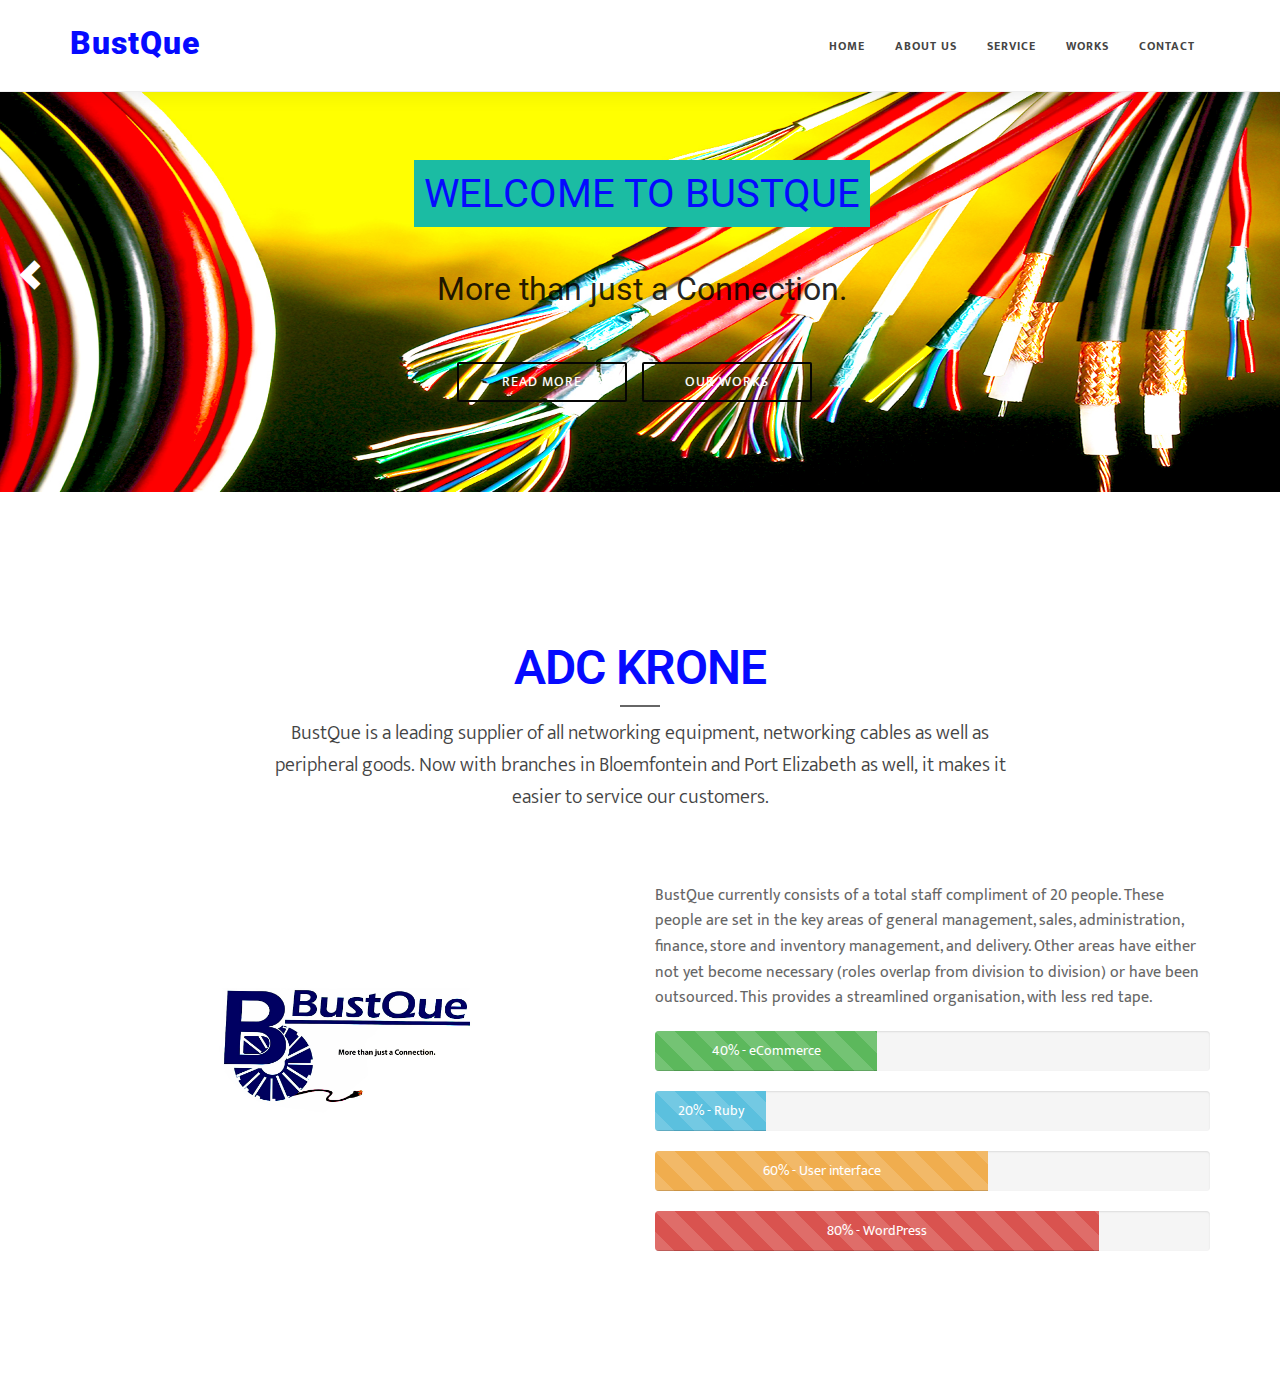
<file: BustQue/ADC_Krone.html>
<!DOCTYPE html>
<html lang="en">

<head>
  <meta charset="utf-8">
  <meta name="viewport" content="width=device-width, initial-scale=1.0">
  <meta name="description" content="">
  <meta name="author" content="">

  <title>Shuffle bootstrap 3 one page template</title>

  <!-- css -->
  <link href="css/bootstrap.min.css" rel="stylesheet" type="text/css">
  <link href="font-awesome/css/font-awesome.min.css" rel="stylesheet" type="text/css" />
  <link href="css/nivo-lightbox.css" rel="stylesheet" />
  <link href="css/nivo-lightbox-theme/default/default.css" rel="stylesheet" type="text/css" />
  <link href="css/owl.carousel.css" rel="stylesheet" media="screen" />
  <link href="css/owl.theme.css" rel="stylesheet" media="screen" />
  <link href="css/flexslider.css" rel="stylesheet" />
  <link href="css/animate.css" rel="stylesheet" />
  <link href="css/style.css" rel="stylesheet">
  <link href="color/default.css" rel="stylesheet">

</head>

<body id="page-top" data-spy="scroll" data-target=".navbar-custom">


  <!-- Navigation -->
  <div id="navigation">
    <nav class="navbar navbar-custom" role="navigation">
      <div class="container">
        <div class="row">
          <div class="col-md-2">
            <div class="site-logo">
              <a href="index.html" class="brand">BustQue</a>
            </div>
          </div>


          <div class="col-md-10">

            <!-- Brand and toggle get grouped for better mobile display -->
            <div class="navbar-header">
              <button type="button" class="navbar-toggle" data-toggle="collapse" data-target="#menu"><i class="fa fa-bars"></i></button>
            </div>
            <!-- Collect the nav links, forms, and other content for toggling -->
            <div class="collapse navbar-collapse" id="menu">
              <ul class="nav navbar-nav navbar-right">
                <li class="active"><a href="./index.html#intro">home</a></li>
                <li><a href="./index.html">About Us</a></li>
                <li><a href="./index.html#service">service</a></li>
                <li><a href="./index.html#works">Works</a></li>

                <li><a href="./index.html#contact">contact</a></li>
              </ul>
            </div>
            <!-- /.Navbar-collapse -->

          </div>
        </div>
      </div>
      <!-- /.container -->
    </nav>
  </div>
  <!-- /Navigation -->

  <!-- carousel -->
  <section id="intro" class="home-slide text-light">

    <!-- Carousel -->
    <div >
      <!-- Indicators -->
      <!-- <ol class="carousel-indicators">
        <li data-target="#carousel-example-generic" data-slide-to="0" class="active"></li>
        <li data-target="#carousel-example-generic" data-slide-to="1"></li>
        <li data-target="#carousel-example-generic" data-slide-to="2"></li>
      </ol> -->
      <!-- Wrapper for slides -->
      <div class="carousel-inner">
        <div class="item active">
          <img src="img/cable3.jpg" alt="First slide">
          <!-- Static Header -->
          <div class="header-text hidden-xs">
            <div class="col-md-12 text-center">
              <h2><span>Welcome to BustQue</span></h2>
              <br>
              <strong><h3><span>More than just a Connection.</span></h3></strong>
              <br>
              <div class="">
                <a class="btn btn-theme btn-sm btn-min-block" href="#about">Read More</a><a class="btn btn-theme btn-sm btn-min-block" href="#works">Our works</a></div>
            </div>
          </div>
          <!-- /header-text -->
        </div>
        
      <!-- Controls -->
      <a class="left carousel-control" href="./index.html#service" data-slide="prev">
		    <span class="glyphicon glyphicon-chevron-left"></span>
			</a>
      <a class="right carousel-control" href="#carousel-example-generic" data-slide="next">
		    <span class="glyphicon glyphicon-chevron-right"></span>
			</a>
    </div>
    <!-- /carousel -->

  </section>
  <!-- /Section: intro -->



  <!-- Section: about -->
  <section id="about" class="home-section color-dark bg-white">
    <div class="container marginbot-50">
      <div class="row">
        <div class="col-lg-8 col-lg-offset-2">
          <div class="wow flipInY" data-wow-offset="0" data-wow-delay="0.4s">
            <div class="section-heading text-center">
              <h2 class="h-bold">ADC Krone</h2>
              <div class="divider-header"></div>
              <p>	
                BustQue is a leading supplier of all networking equipment, networking cables as well as peripheral goods. Now with branches in Bloemfontein and Port Elizabeth as well, it makes it easier to service our customers.</p>
            </div>
          </div>
        </div>
      </div>

    </div>

    <div class="container">


      <div class="row">

        <div class="col-md-6">
          <img src="img/About.jpg" alt="" class="img-responsive" />







        </div>

        <div class="col-md-6">
          <p>BustQue currently consists of a total staff compliment of 20 people. These people are set in the key areas of general management, sales, administration, finance, store and inventory management, and delivery. Other areas have either not yet become necessary (roles overlap from division to division) or have been outsourced. This provides a streamlined organisation, with less red tape.</p>
          <div class="progress progress-striped active">
            <div class="progress-bar progress-bar-success" role="progressbar" aria-valuenow="40" aria-valuemin="0" aria-valuemax="100" style="width: 40%">
              40% - eCommerce
            </div>
          </div>
          <div class="progress progress-striped active">
            <div class="progress-bar progress-bar-info" role="progressbar" aria-valuenow="20" aria-valuemin="0" aria-valuemax="100" style="width: 20%">
              20% - Ruby
            </div>
          </div>
          <div class="progress progress-striped active">
            <div class="progress-bar progress-bar-warning" role="progressbar" aria-valuenow="60" aria-valuemin="0" aria-valuemax="100" style="width: 60%">
              60% - User interface
            </div>
          </div>
          <div class="progress progress-striped active">
            <div class="progress-bar progress-bar-danger" role="progressbar" aria-valuenow="80" aria-valuemin="0" aria-valuemax="100" style="width: 80%">
              80% - WordPress
            </div>
          </div>

        </div>


      </div>
    </div>

  </section>
  <!-- /Section: about -->

  <!-- Core JavaScript Files -->
  <script src="js/jquery.min.js"></script>
  <script src="js/bootstrap.min.js"></script>
  <script src="js/jquery.sticky.js"></script>
  <script src="js/jquery.flexslider-min.js"></script>
  <script src="js/jquery.easing.min.js"></script>
  <script src="js/jquery.scrollTo.js"></script>
  <script src="js/jquery.appear.js"></script>
  <script src="js/stellar.js"></script>
  <script src="js/wow.min.js"></script>
  <script src="js/owl.carousel.min.js"></script>
  <script src="js/nivo-lightbox.min.js"></script>
  <script src="js/custom.js"></script>
  <script src="contactform/contactform.js"></script>

</body>

</html>
</file>
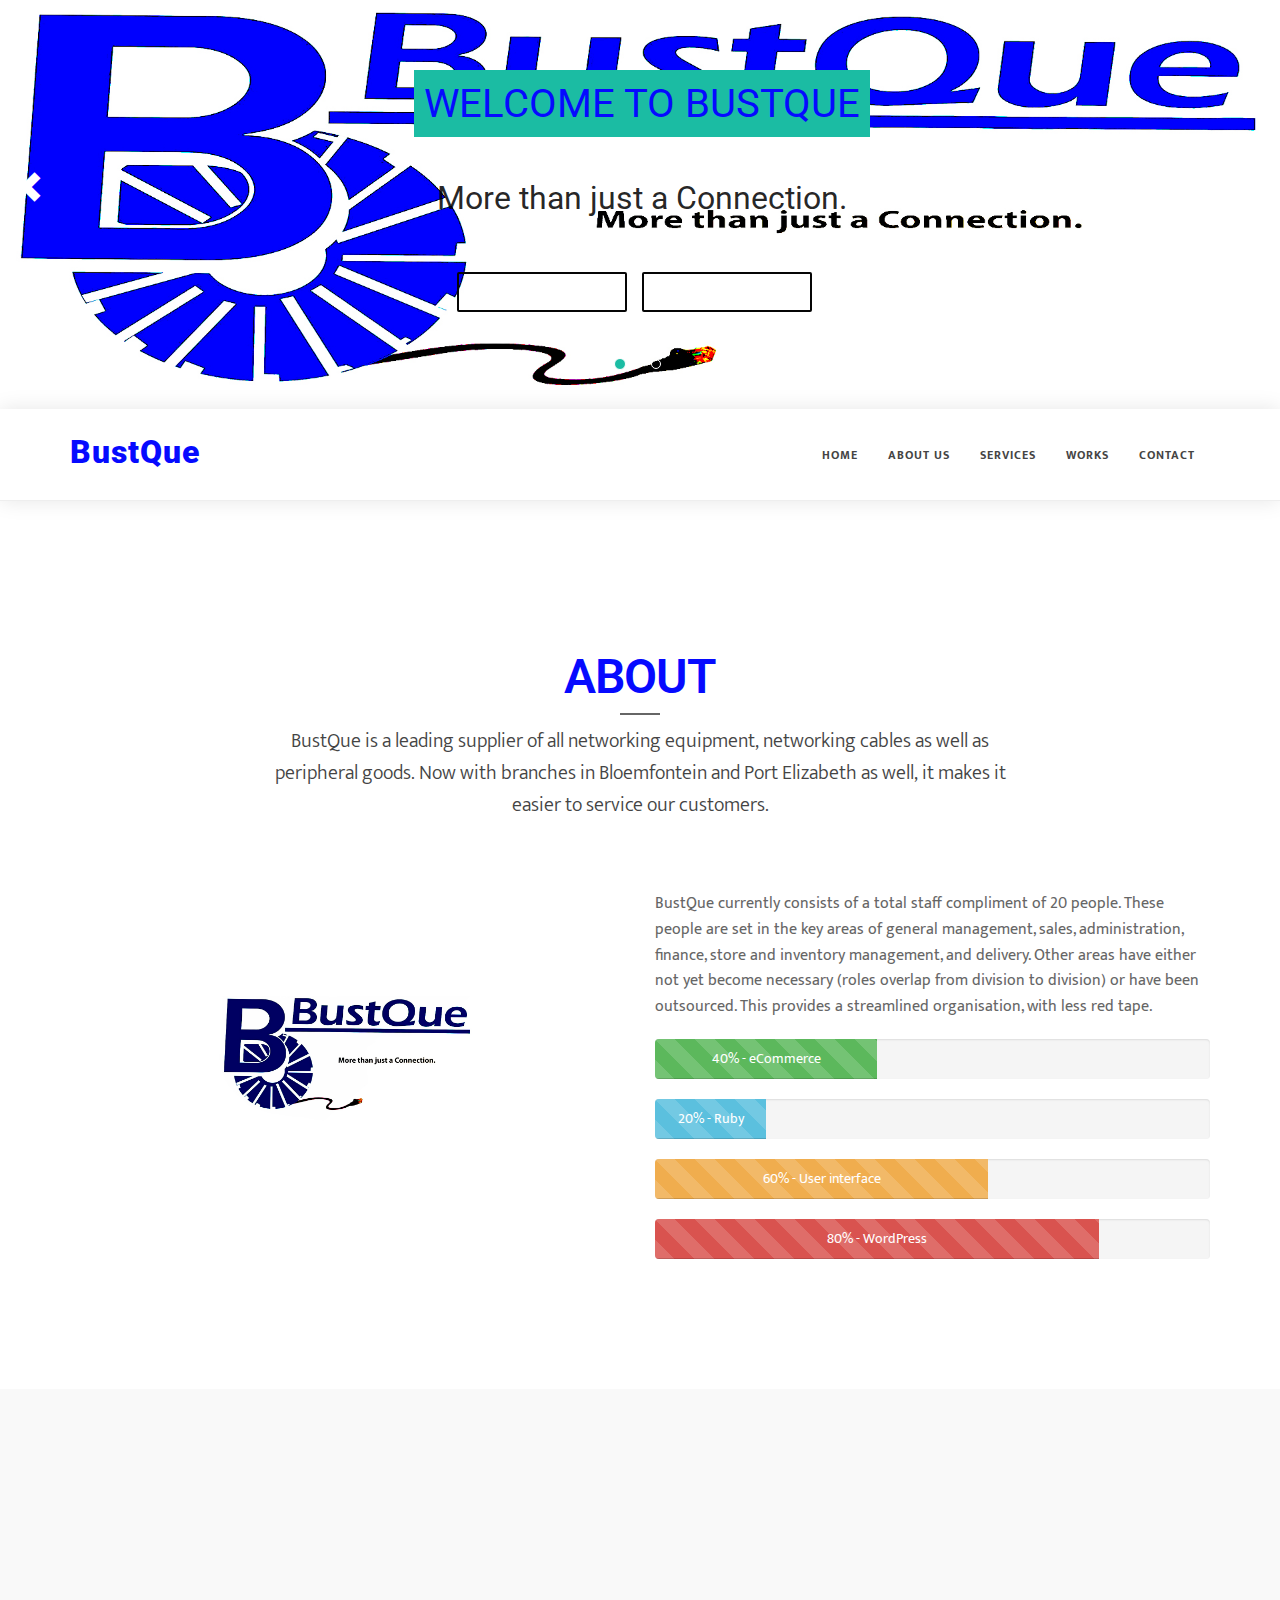
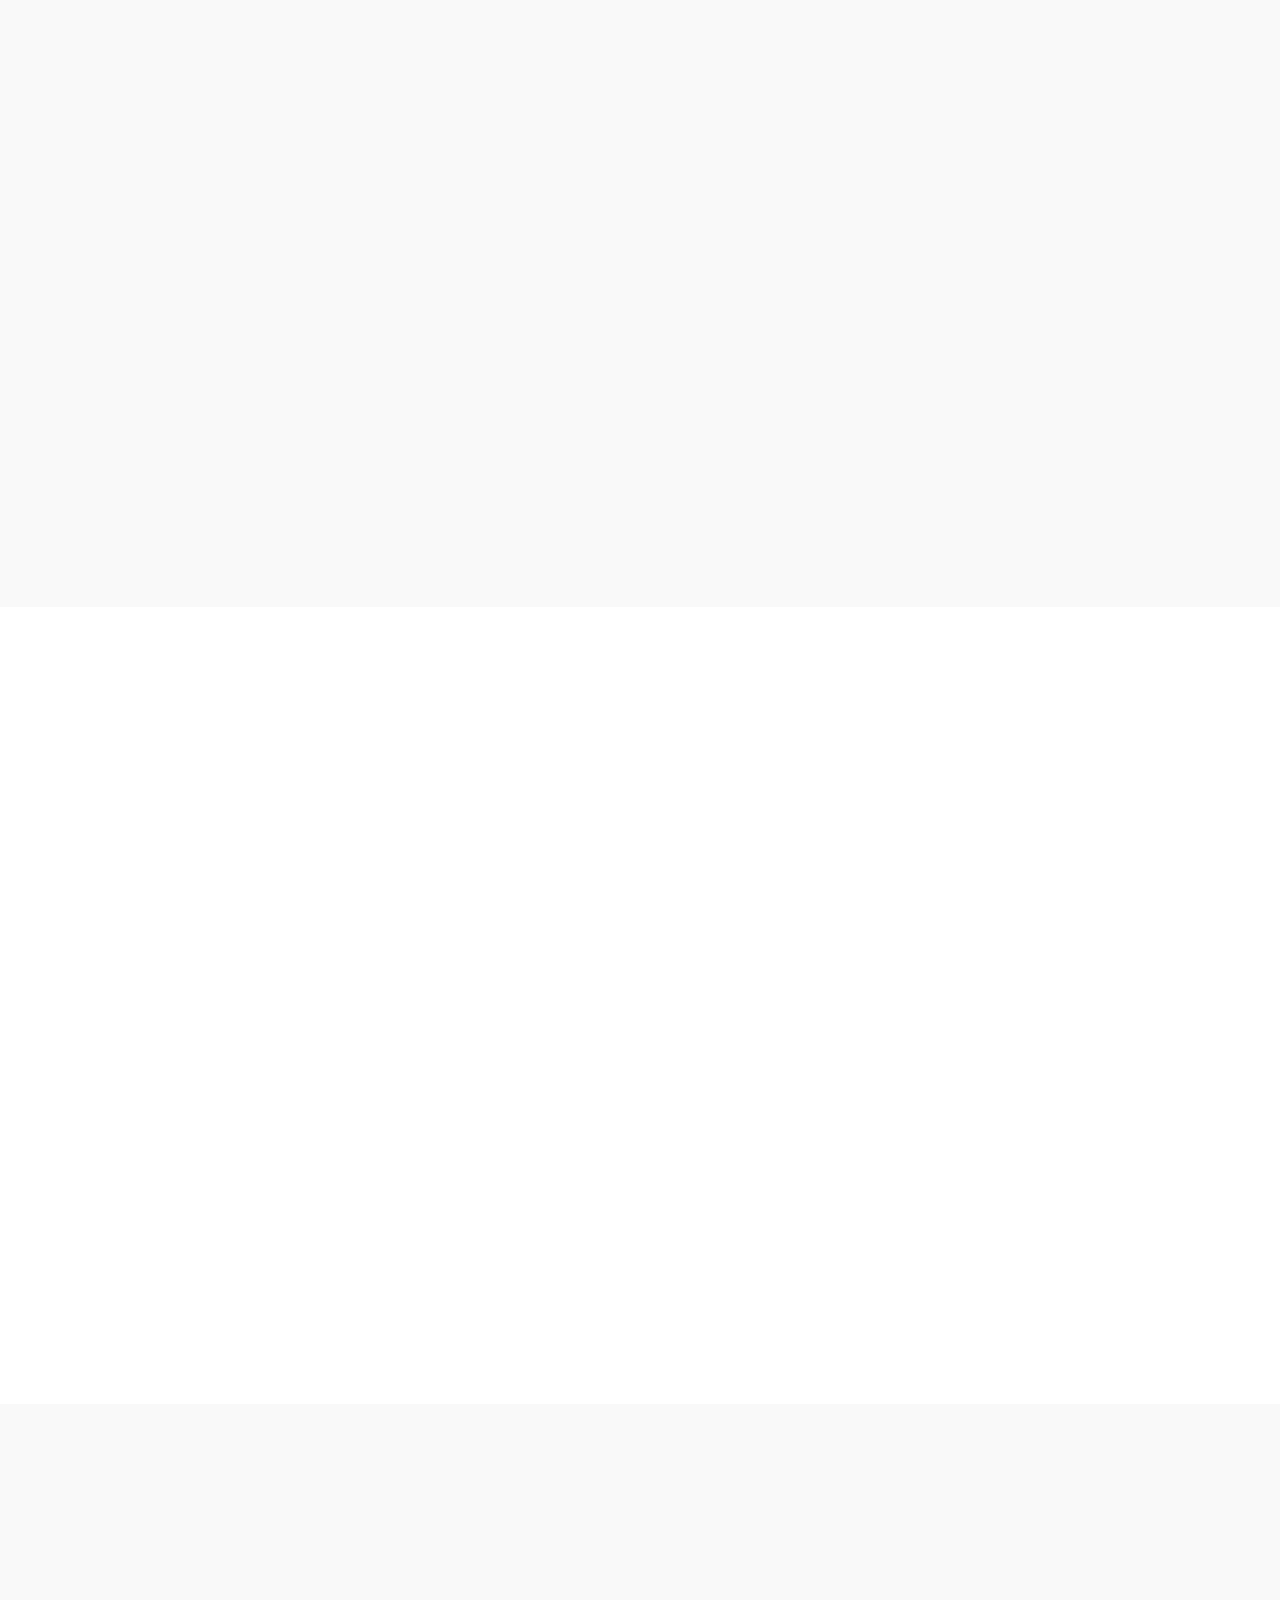
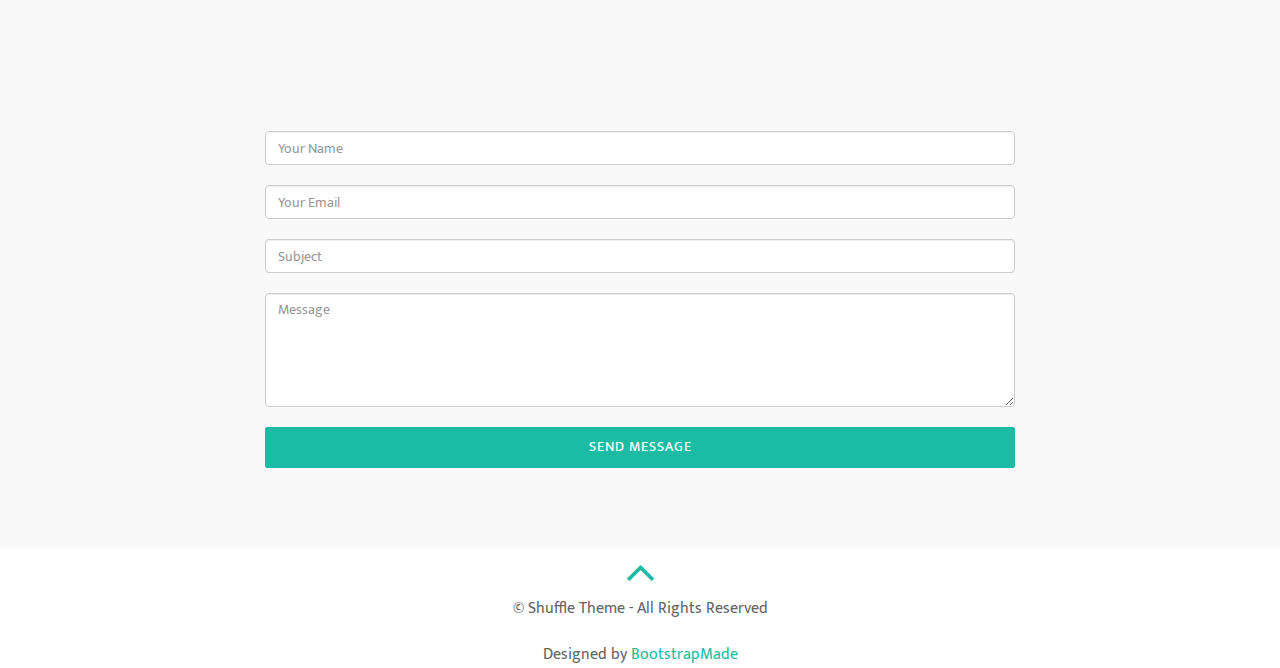
<file: BustQue/index1.html>
<!DOCTYPE html>
<html lang="en">

<head>
  <meta charset="utf-8">
  <meta name="viewport" content="width=device-width, initial-scale=1.0">
  <meta name="description" content="">
  <meta name="author" content="">

  <title>Shuffle bootstrap 3 one page template</title>

  <!-- css -->
  <link href="css/bootstrap.min.css" rel="stylesheet" type="text/css">
  <link href="font-awesome/css/font-awesome.min.css" rel="stylesheet" type="text/css" />
  <link href="css/nivo-lightbox.css" rel="stylesheet" />
  <link href="css/nivo-lightbox-theme/default/default.css" rel="stylesheet" type="text/css" />
  <link href="css/owl.carousel.css" rel="stylesheet" media="screen" />
  <link href="css/owl.theme.css" rel="stylesheet" media="screen" />
  <link href="css/flexslider.css" rel="stylesheet" />
  <link href="css/animate.css" rel="stylesheet" />
  <link href="css/style.css" rel="stylesheet">
  <link href="color/default.css" rel="stylesheet">
  <!-- =======================================================
    Theme Name: Shuffle
    Theme URL: https://bootstrapmade.com/bootstrap-3-one-page-template-free-shuffle/
    Author: BootstrapMade
    Author URL: https://bootstrapmade.com
  ======================================================= -->

</head>

<body id="page-top" data-spy="scroll" data-target=".navbar-custom">

  <section id="intro" class="home-slide text-light">

    <!-- Carousel -->
    <div id="carousel-example-generic" class="carousel slide" data-ride="carousel">
      <!-- Indicators -->
      <ol class="carousel-indicators">
        <li data-target="#carousel-example-generic" data-slide-to="0" class="active"></li>
        <li data-target="#carousel-example-generic" data-slide-to="1"></li>
        <li data-target="#carousel-example-generic" data-slide-to="2"></li>
      </ol>
      <!-- Wrapper for slides -->
      <div class="carousel-inner">
        <div class="item active">
          <img src="img/top.jpg" alt="First slide">
          <!-- Static Header -->
          <div class="header-text hidden-xs">
            <div class="col-md-12 text-center">
              <h2><span>Welcome to BustQue</span></h2>
              <br>
              <strong><h3><span>More than just a Connection.</span></h3></strong>
              <br>
              <div class="">
                <a class="btn btn-theme btn-sm btn-min-block" href="#about">About us</a><a class="btn btn-theme btn-sm btn-min-block" href="#works">Our works</a></div>
            </div>
          </div>
          <!-- /header-text -->
        </div>
        <div class="item">
          <img src="img/top.jpg" alt="Second slide">
          <!-- Static Header -->
          <div class="header-text hidden-xs">
            <div class="col-md-12 text-center">
              <h2><span>Awesome Bootstrap template</span></h2>
              <br>
              <h3><span>Lorem ipsum dolor sit amet, consectetur adipiscing elit.</span></h3>
              <br>
              <div class="">
                <a class="btn btn-theme btn-sm btn-min-block" href="#about">About us</a><a class="btn btn-theme btn-sm btn-min-block" href="#works">Our works</a></div>
            </div>
          </div>
          <!-- /header-text -->
        </div>
        <div class="item">
          <img src="img/top.jpg" alt="Third slide">
          <!-- Static Header -->
          <div class="header-text hidden-xs">
            <div class="col-md-12 text-center">
              <h2><span>Use without any charge</span></h2>
              <br>
              <h3><span>Lorem ipsum dolor sit amet, consectetur adipiscing elit.</span></h3>
              <br>
              <div class="">
                <a class="btn btn-theme btn-sm btn-min-block" href="#about">About us</a><a class="btn btn-theme btn-sm btn-min-block" href="#works">Our works</a>
              </div>
            </div>
          </div>
          <!-- /header-text -->
        </div>
      </div>
      <!-- Controls -->
      <a class="left carousel-control" href="#carousel-example-generic" data-slide="prev">
		    <span class="glyphicon glyphicon-chevron-left"></span>
			</a>
      <a class="right carousel-control" href="#carousel-example-generic" data-slide="next">
		    <span class="glyphicon glyphicon-chevron-right"></span>
			</a>
    </div>
    <!-- /carousel -->

  </section>
  <!-- /Section: intro -->


  <!-- Navigation -->
  <div id="navigation">
    <nav class="navbar navbar-custom" role="navigation">
      <div class="container">
        <div class="row">
          <div class="col-md-2">
            <div class="site-logo">
              <a href="index.html" class="brand">BustQue</a>
            </div>
          </div>


          <div class="col-md-10">

            <!-- Brand and toggle get grouped for better mobile display -->
            <div class="navbar-header">
              <button type="button" class="navbar-toggle" data-toggle="collapse" data-target="#menu"><i class="fa fa-bars"></i></button>
            </div>
            <!-- Collect the nav links, forms, and other content for toggling -->
            <div class="collapse navbar-collapse" id="menu">
              <ul class="nav navbar-nav navbar-right">
                <li class="active"><a href="#intro">Home</a></li>
                <li><a href="#about">About Us</a></li>
                <li><a href="#service">Services</a></li>
                <li><a href="#works">Works</a></li>

                <li><a href="#contact">Contact</a></li>
              </ul>
            </div>
            <!-- /.Navbar-collapse -->

          </div>
        </div>
      </div>
      <!-- /.container -->
    </nav>
  </div>
  <!-- /Navigation -->

  <!-- Section: about -->
  <section id="about" class="home-section color-dark bg-white">
    <div class="container marginbot-50">
      <div class="row">
        <div class="col-lg-8 col-lg-offset-2">
          <div class="wow flipInY" data-wow-offset="0" data-wow-delay="0.4s">
            <div class="section-heading text-center">
              <h2 class="h-bold">About</h2>
              <div class="divider-header"></div>
              <p>	
                BustQue is a leading supplier of all networking equipment, networking cables as well as peripheral goods. Now with branches in Bloemfontein and Port Elizabeth as well, it makes it easier to service our customers.</p>
            </div>
          </div>
        </div>
      </div>

    </div>

    <div class="container">


      <div class="row">

        <div class="col-md-6">
          <img src="img/About.jpg" alt="" class="img-responsive" />







        </div>

        <div class="col-md-6">
          <p>BustQue currently consists of a total staff compliment of 20 people. These people are set in the key areas of general management, sales, administration, finance, store and inventory management, and delivery. Other areas have either not yet become necessary (roles overlap from division to division) or have been outsourced. This provides a streamlined organisation, with less red tape.</p>
          <div class="progress progress-striped active">
            <div class="progress-bar progress-bar-success" role="progressbar" aria-valuenow="40" aria-valuemin="0" aria-valuemax="100" style="width: 40%">
              40% - eCommerce
            </div>
          </div>
          <div class="progress progress-striped active">
            <div class="progress-bar progress-bar-info" role="progressbar" aria-valuenow="20" aria-valuemin="0" aria-valuemax="100" style="width: 20%">
              20% - Ruby
            </div>
          </div>
          <div class="progress progress-striped active">
            <div class="progress-bar progress-bar-warning" role="progressbar" aria-valuenow="60" aria-valuemin="0" aria-valuemax="100" style="width: 60%">
              60% - User interface
            </div>
          </div>
          <div class="progress progress-striped active">
            <div class="progress-bar progress-bar-danger" role="progressbar" aria-valuenow="80" aria-valuemin="0" aria-valuemax="100" style="width: 80%">
              80% - WordPress
            </div>
          </div>

        </div>


      </div>
    </div>

  </section>
  <!-- /Section: about -->


  <!-- Section: services -->
  <section id="service" class="home-section color-dark bg-gray">
    <div class="container marginbot-50">
      <div class="row">
        <div class="col-lg-8 col-lg-offset-2">
          <div class="wow flipInY" data-wow-offset="0" data-wow-delay="0.4s">
            <div class="section-heading text-center">
              <h2 class="h-bold">Services</h2>
              <div class="divider-header"></div>
              <p>Lorem ipsum dolor sit amet, agam perfecto sensibus usu at duo ut iriure.</p>
            </div>
          </div>
        </div>
      </div>

    </div>

    <div class="text-center">
      <div class="container">

        <div class="row">
          <div class="col-md-3">
            <div class="wow fadeInLeft" data-wow-delay="0.2s">
              <div class="service-box">
                <div class="service-icon">
                  <span class="fa fa-cogs fa-5x"></span>
                </div>
                <div class="service-desc">
                  <h5>Web Design</h5>
                  <p>
                    Ad denique euripidis signiferumque vim, iusto admodum quo cu. No tritani neglegentur mediocritatem duo.
                  </p>
                  <a href="#" class="btn btn-skin">Learn more</a>
                </div>
              </div>
            </div>
          </div>
          <div class="col-md-3">
            <div class="wow fadeInUp" data-wow-delay="0.2s">
              <div class="service-box">
                <div class="service-icon">
                  <span class="fa fa-camera fa-5x"></span>
                </div>
                <div class="service-desc">
                  <h5>Photography</h5>
                  <p>
                    Ad denique euripidis signiferumque vim, iusto admodum quo cu. No tritani neglegentur mediocritatem duo.
                  </p>
                  <a href="#" class="btn btn-skin">Learn more</a>
                </div>
              </div>
            </div>
          </div>
          <div class="col-md-3">
            <div class="wow fadeInUp" data-wow-delay="0.2s">
              <div class="service-box">
                <div class="service-icon">
                  <span class="fa fa-laptop fa-5x"></span>
                </div>
                <div class="service-desc">
                  <h5>Graphic design</h5>
                  <p>
                    Ad denique euripidis signiferumque vim, iusto admodum quo cu. No tritani neglegentur mediocritatem duo.
                  </p>
                  <a href="#" class="btn btn-skin">Learn more</a>
                </div>
              </div>
            </div>
          </div>
          <div class="col-md-3">
            <div class="wow fadeInRight" data-wow-delay="0.2s">
              <div class="service-box">
                <div class="service-icon">
                  <span class="fa fa-mobile-phone fa-5x"></span>
                </div>
                <div class="service-desc">
                  <h5>Mobile apps</h5>
                  <p>
                    Ad denique euripidis signiferumque vim, iusto admodum quo cu. No tritani neglegentur mediocritatem duo.
                  </p>
                  <a href="#" class="btn btn-skin">Learn more</a>
                </div>
              </div>
            </div>
          </div>
        </div>
      </div>
    </div>
  </section>
  <!-- /Section: services -->


  <!-- Section: works -->
  <section id="works" class="home-section color-dark text-center bg-white">
    <div class="container marginbot-50">
      <div class="row">
        <div class="col-lg-8 col-lg-offset-2">
          <div class="wow flipInY" data-wow-offset="0" data-wow-delay="0.4s">
            <div class="section-heading text-center">
              <h2 class="h-bold">Portfolio</h2>
              <div class="divider-header"></div>
              <p>Lorem ipsum dolor sit amet, agam perfecto sensibus usu at duo ut iriure.</p>
            </div>
          </div>
        </div>
      </div>

    </div>

    <div class="container">
      <div class="row">
        <div class="col-sm-12 col-md-12 col-lg-12">
          <div class="wow bounceInUp" data-wow-delay="0.4s">
            <div id="owl-works" class="owl-carousel">
              <div class="item"><a href="img/works/1.jpg" title="This is an image title" data-lightbox-gallery="gallery1" data-lightbox-hidpi="img/works/1@2x.jpg"><img src="img/works/1.jpg" class="img-responsive" alt="img"></a></div>
              <div class="item"><a href="img/works/2.jpg" title="This is an image title" data-lightbox-gallery="gallery1" data-lightbox-hidpi="img/works/2@2x.jpg"><img src="img/works/2.jpg" class="img-responsive " alt="img"></a></div>
              <div class="item"><a href="img/works/3.jpg" title="This is an image title" data-lightbox-gallery="gallery1" data-lightbox-hidpi="img/works/3@2x.jpg"><img src="img/works/3.jpg" class="img-responsive " alt="img"></a></div>
              <div class="item"><a href="img/works/4.jpg" title="This is an image title" data-lightbox-gallery="gallery1" data-lightbox-hidpi="img/works/4@2x.jpg"><img src="img/works/4.jpg" class="img-responsive " alt="img"></a></div>
              <div class="item"><a href="img/works/5.jpg" title="This is an image title" data-lightbox-gallery="gallery1" data-lightbox-hidpi="img/works/5@2x.jpg"><img src="img/works/5.jpg" class="img-responsive " alt="img"></a></div>
              <div class="item"><a href="img/works/6.jpg" title="This is an image title" data-lightbox-gallery="gallery1" data-lightbox-hidpi="img/works/6@2x.jpg"><img src="img/works/6.jpg" class="img-responsive " alt="img"></a></div>
              <div class="item"><a href="img/works/7.jpg" title="This is an image title" data-lightbox-gallery="gallery1" data-lightbox-hidpi="img/works/7@2x.jpg"><img src="img/works/7.jpg" class="img-responsive " alt="img"></a></div>
              <div class="item"><a href="img/works/8.jpg" title="This is an image title" data-lightbox-gallery="gallery1" data-lightbox-hidpi="img/works/8@2x.jpg"><img src="img/works/8.jpg" class="img-responsive " alt="img"></a></div>
            </div>
          </div>
        </div>
      </div>
    </div>

  </section>
  <!-- /Section: works -->

  <!-- Section: contact -->
  <section id="contact" class="home-section nopadd-bot color-dark bg-gray text-center">
    <div class="container marginbot-50">
      <div class="row">
        <div class="col-lg-8 col-lg-offset-2">
          <div class="wow flipInY" data-wow-offset="0" data-wow-delay="0.4s">
            <div class="section-heading text-center">
              <h2 class="h-bold">Contact us</h2>
              <div class="divider-header"></div>
              <p>Lorem ipsum dolor sit amet, agam perfecto sensibus usu at duo ut iriure.</p>
            </div>
          </div>
        </div>
      </div>

    </div>

    <div class="container">

      <div class="row marginbot-80">
        <div class="col-md-8 col-md-offset-2">
          <div id="sendmessage">Your message has been sent. Thank you!</div>
          <div id="errormessage"></div>
          <form action="" method="post" role="form" class="contactForm">
            <div class="form-group">
              <input type="text" name="name" class="form-control" id="name" placeholder="Your Name" data-rule="minlen:4" data-msg="Please enter at least 4 chars" />
              <div class="validation"></div>
            </div>
            <div class="form-group">
              <input type="email" class="form-control" name="email" id="email" placeholder="Your Email" data-rule="email" data-msg="Please enter a valid email" />
              <div class="validation"></div>
            </div>
            <div class="form-group">
              <input type="text" class="form-control" name="subject" id="subject" placeholder="Subject" data-rule="minlen:4" data-msg="Please enter at least 8 chars of subject" />
              <div class="validation"></div>
            </div>
            <div class="form-group">
              <textarea class="form-control" name="message" rows="5" data-rule="required" data-msg="Please write something for us" placeholder="Message"></textarea>
              <div class="validation"></div>
            </div>

            <div class="text-center"><button type="submit" class="btn btn-skin btn-lg btn-block">Send Message</button></div>
          </form>

        </div>
      </div>


    </div>
  </section>
  <!-- /Section: contact -->


  <footer>
    <div class="container">
      <div class="row">
        <div class="col-md-6 col-md-offset-3">

          <div class="text-center">
            <a href="#intro" class="totop"><i class="fa fa-angle-up fa-3x"></i></a>
            <p>&copy; Shuffle Theme - All Rights Reserved</p>
            <div class="credits">
              <!--
                All the links in the footer should remain intact.
                You can delete the links only if you purchased the pro version.
                Licensing information: https://bootstrapmade.com/license/
                Purchase the pro version with working PHP/AJAX contact form: https://bootstrapmade.com/buy/?theme=Shuffle
              -->
              Designed by <a href="https://bootstrapmade.com/">BootstrapMade</a>
            </div>
          </div>
        </div>
      </div>
    </div>
  </footer>

  <!-- Core JavaScript Files -->
  <script src="js/jquery.min.js"></script>
  <script src="js/bootstrap.min.js"></script>
  <script src="js/jquery.sticky.js"></script>
  <script src="js/jquery.flexslider-min.js"></script>
  <script src="js/jquery.easing.min.js"></script>
  <script src="js/jquery.scrollTo.js"></script>
  <script src="js/jquery.appear.js"></script>
  <script src="js/stellar.js"></script>
  <script src="js/wow.min.js"></script>
  <script src="js/owl.carousel.min.js"></script>
  <script src="js/nivo-lightbox.min.js"></script>
  <script src="js/custom.js"></script>
  <script src="contactform/contactform.js"></script>

</body>

</html>
</file>
<file: BustQue/color/default.css>
a:hover,
a:focus {
  color: #1bbca3;
}

a, .tp-caption a.btn:hover {
  color: #1bbca3;
}

.top-nav-collapse {
  background: #1bbca3;
}

.carousel-indicators .active {
  background-color: #1bbca3;
}

.header-text h2 span {
  background-color: #1bbca3;
}

.navbar-custom ul.nav ul.dropdown-menu li a:hover {
  color: #1bbca3;
}

.owl-theme .owl-controls .owl-page.active span,
.owl-theme .owl-controls.clickable .owl-page:hover span {
  background-color: #1bbca3;
}

.widget-avatar .avatar:hover {
  border: 5px solid #1bbca3;
}

.bg-skin {
  background: #1bbca3;
}

.highlight-color {
  background-color: #1bbca3;
}

form#contact-form input:focus, form#contact-form select:focus, form#contact-form textarea:focus {
  border-color: #1bbca3;
}

form.search-form input:focus {
  border-color: #1bbca3;
}

/* footer */
ul.footer-menu li a:hover {
  color: #1bbca3;
}

footer a.totop:hover {
  color: #1bbca3;
}

.btn-skin {
  color: #fff;
  background-color: #1bbca3;
  border-color: #1bbca3;
}
</file>
<file: BustQue/css/nivo-lightbox-theme/default/default.css>
/*
 * Nivo Lightbox Default Theme v1.0
 * http://dev7studios.com/nivo-lightbox
 *
 * Copyright 2013, Dev7studios
 * Free to use and abuse under the MIT license.
 * http://www.opensource.org/licenses/mit-license.php
 */
 
.nivo-lightbox-theme-default.nivo-lightbox-overlay { 
	background: #666;
	background: rgba(0,0,0,0.6); 
}
.nivo-lightbox-theme-default .nivo-lightbox-content.nivo-lightbox-loading { background: url(loading.gif) no-repeat 50% 50%; }

.nivo-lightbox-theme-default .nivo-lightbox-nav {
	top: 10%;
	width: 8%;
	height: 80%;
	text-indent: -9999px;
	background-repeat: no-repeat;
	background-position: 50% 50%;
	opacity: 0.5;
}
.nivo-lightbox-theme-default .nivo-lightbox-nav:hover { 
	opacity: 1; 
	background-color: rgba(0,0,0,0.5);
}
.nivo-lightbox-theme-default .nivo-lightbox-prev { 
	background-image: url(prev.png); 
	border-radius: 0 3px 3px 0;
}
.nivo-lightbox-theme-default .nivo-lightbox-next { 
	background-image: url(next.png); 
	border-radius: 3px 0 0 3px;
}

.nivo-lightbox-theme-default .nivo-lightbox-close {
	display: block;
	background: url(close.png) no-repeat 5px 5px;
	width: 16px;
	height: 16px;
	text-indent: -9999px;
	padding: 5px;
	opacity: 0.5;
}
.nivo-lightbox-theme-default .nivo-lightbox-close:hover { opacity: 1; }

.nivo-lightbox-theme-default .nivo-lightbox-title-wrap { bottom: -7%; }
.nivo-lightbox-theme-default .nivo-lightbox-title {
	font: 14px/20px 'Helvetica Neue', Helvetica, Arial, sans-serif;
	font-style: normal;
	font-weight: normal;
	background: #000;
	color: #fff;
	padding: 7px 15px;
	border-radius: 30px;
}

.nivo-lightbox-theme-default .nivo-lightbox-image img {
	background: #fff;
	-webkit-box-shadow: 0px 1px 1px rgba(0,0,0,0.4);
	   -moz-box-shadow: 0px 1px 1px rgba(0,0,0,0.4);
	        box-shadow: 0px 1px 1px rgba(0,0,0,0.4);
}
.nivo-lightbox-theme-default .nivo-lightbox-ajax,
.nivo-lightbox-theme-default .nivo-lightbox-inline {
	background: #fff;
	padding: 40px;
	-webkit-box-shadow: 0px 1px 1px rgba(0,0,0,0.4);
	   -moz-box-shadow: 0px 1px 1px rgba(0,0,0,0.4);
	        box-shadow: 0px 1px 1px rgba(0,0,0,0.4);
}

@media (-webkit-min-device-pixel-ratio: 1.3),
       (-o-min-device-pixel-ratio: 2.6/2),
       (min--moz-device-pixel-ratio: 1.3),
       (min-device-pixel-ratio: 1.3),
       (min-resolution: 1.3dppx) {

	.nivo-lightbox-theme-default .nivo-lightbox-content.nivo-lightbox-loading { 
		background-image: url(loading@2x.gif); 
		background-size: 32px 32px;
	}
	.nivo-lightbox-theme-default .nivo-lightbox-prev { 
		background-image: url(prev@2x.png); 
		background-size: 48px 48px;
	}
	.nivo-lightbox-theme-default .nivo-lightbox-next { 
		background-image: url(next@2x.png); 
		background-size: 48px 48px;
	}
	.nivo-lightbox-theme-default .nivo-lightbox-close { 
		background-image: url(close@2x.png); 
		background-size: 16px 16px;
	}
	
}
</file>
<file: BustQue/css/style.css>
/*
    Theme Name: Shuffle
    Theme URL: https://bootstrapmade.com/bootstrap-3-one-page-template-free-shuffle/
    Author: BootstrapMade
    Author URL: https://bootstrapmade.com
*/
/* ==== Google font ==== */
@import url(https://fonts.googleapis.com/css?family=Roboto:400,300,700,900);
@import url(https://fonts.googleapis.com/css?family=Ek+Mukta:400,600,700);

body {
  width: 100%;
  height: 100%;
  font-family: 'Ek Mukta', sans-serif;
  font-weight: 300;
  color: #666;
  background-color: #fff;
  font-size: 16px;
  line-height: 1.6em;
  font-weight: 400;
}

html {
  width: 100%;
  height: 100%;
}

h1 {
  font-size: 38px;
}

h2 {
  font-size: 36px;
}

h3 {
  font-size: 32px;
}

h4 {
  font-size: 28px;
}

h5 {
  font-size: 24px;
}

h6 {
  font-size: 20px;
}

h1,
h2,
h3,
h4,
h5,
h6 {
  margin: 0 0 30px;
  font-family: 'Roboto', sans-serif;
  font-weight: 400;
  color: rgb(6, 10, 255);
}

h1.h-xlight, h2.h-xlight, h3.h-xlight, h4.h-xlight, h5.h-xlight, h6.h-xlight {
  font-weight: 200;
}

h1.h-light, h2.h-light, h3.h-light, h4.h-light, h5.h-light, h6.h-light {
  font-weight: 300;
}

h1.h-bold, h2.h-bold, h3.h-bold, h4.h-bold, h5.h-bold, h6.h-bold {
  font-weight: 600;
}

h1.font-light, h2.font-light, h3.font-light, h4.font-light, h5.font-light, h6.font-light {
  color: #fff;
}

.big-heading {
  font-size: 48px;
  font-weight: 700;
}

p {
  margin: 0 0 20px;
}

p.lead {
  font-weight: 600;
}

.highlight-light {
  background-color: rgba(255, 255, 255, .5);
  padding: 20px;
  display: inline-block;
  color: #111;
}

.highlight-dark {
  background-color: rgba(0, 0, 0, .5);
  padding: 20px;
  display: inline-block;
  color: #fff;
}

.highlight-color {
  padding: 20px;
  display: inline-block;
}

a {
  color: #666;
  -webkit-transition: all .2s ease-in-out;
  -moz-transition: all .2s ease-in-out;
  transition: all .2s ease-in-out;
}

a:hover,
a:focus {
  text-decoration: none;
}

blockquote {
  padding: 10px 20px;
  margin: 0 0 20px;
  font-size: 24px;
  line-height: 1.5em;
  font-weight: 300;
  color: #999;
}

blockquote.bg-light {
  background-color: rgba(255, 255, 255, .8);
  padding: 20px;
  color: #222;
}

blockquote.bg-dark {
  background-color: rgba(0, 0, 0, .8);
  padding: 20px;
}

blockquote strong {
  font-weight: 700;
}

.light {
  font-weight: 400;
}

/* --- logo --- */
.site-logo {
  padding-top: 10px;
}

.site-logo a.brand {
  color: rgb(6, 10, 255);
  /* text-transform: uppercase; */
  font-size: 32px;
  font-family: 'Roboto', sans-serif;
  font-weight: 900;
}

/* ------- Navigation ------------ */
#navigation {
  background: #fff;
  z-index: 9999;
  width: 100%;
  box-sizing: border-box;
  border-bottom: 1px solid #eee;
  box-shadow: 0px 0px 20px rgba(0, 0, 0, 0.1);
}

#navigation-sticky-wrapper {
  position: relative;
  z-index: 9999;
}

.navbar {
  margin-bottom: 0;
}

.navbar-brand {
  font-weight: 700;
}

.navbar-brand:focus {
  outline: 0;
}

.nav.navbar-nav {
  background-color: rgba(255, 255, 255, .6);
}

.navbar-custom.top-nav-collapse .nav.navbar-nav {
  background-color: rgba(0, 0, 0, 0);
}

.navbar-custom ul.nav li a {
  font-size: 12px;
  letter-spacing: 1px;
  color: #444;
  text-transform: uppercase;
  font-weight: 700;
}

.navbar-custom.top-nav-collapse ul.nav li a {
  -webkit-transition: all .2s ease-in-out;
  -moz-transition: all .2s ease-in-out;
  transition: all .2s ease-in-out;
  color: #fff;
}

.navbar-custom ul.nav ul.dropdown-menu {
  border-radius: 0;
  margin-top: 21px;
  border-top: none;
}

.navbar-custom ul.nav li a:hover ul.dropdown-menu {
  -webkit-transition: all .2s ease-in-out;
  -moz-transition: all .2s ease-in-out;
  transition: all .2s ease-in-out;
}

.navbar-custom ul.nav ul.dropdown-menu li {
  border-bottom: 1px solid #f5f5f5;
}

.navbar-custom ul.nav ul.dropdown-menu li:last-child {
  border-bottom: none;
}

.navbar-custom ul.nav ul.dropdown-menu li a {
  padding: 10px 20px;
}

.navbar-custom ul.nav ul.dropdown-menu li a:hover {
  background: #fefefe;
}

.navbar-custom.top-nav-collapse ul.nav ul.dropdown-menu li a {
  color: #666;
}

.navbar-custom .nav li a {
  -webkit-transition: background .3s ease-in-out;
  -moz-transition: background .3s ease-in-out;
  transition: background .3s ease-in-out;
}

.navbar-custom .nav li a:hover,
.navbar-custom .nav li a:focus,
.navbar-custom .nav li.active {
  outline: 0;
  background-color: rgba(255, 255, 255, .2);
  color: rgb(6, 10, 255);
}

.navbar-custom .nav li a:hover,
.navbar-custom .nav li a:focus,
.navbar-custom .nav li.active {
  outline: 0;
  background-color: rgba(255, 255, 255, .2);
}

.navbar-toggle {
  padding: 4px 6px;
  font-size: 14px;
  color: #fff;
  margin-top: -2px;
}

.navbar-toggle:focus,
.navbar-toggle:active {
  outline: 0;
}

.in a {
  color: #666 !important;
}

.in a:hover {
  color: rgb(6, 10, 255) !important;
}

/* misc */
hr {
  margin-top: 10px;
}

hr.bold {
  border-top: 3px solid #eee;
}

.divider-header {
  display: block;
  width: 40px;
  height: 2px;
  margin: 0 auto;
  margin-bottom: 10px;
}

.divider-short {
  display: block;
  width: 60px;
  height: 5px;
  margin: 0 auto;
  margin-bottom: 10px;
}

/* margins */
.marginbot-0 {
  margin-bottom: 0 !important;
}

.marginbot-10 {
  margin-bottom: 10px !important;
}

.marginbot-20 {
  margin-bottom: 20px !important;
}

.marginbot-30 {
  margin-bottom: 30px !important;
}

.marginbot-40 {
  margin-bottom: 40px !important;
}

.marginbot-50 {
  margin-bottom: 50px !important;
}

.marginbot-60 {
  margin-bottom: 60px !important;
}

.marginbot-70 {
  margin-bottom: 70px !important;
}

.marginbot-80 {
  margin-bottom: 80px !important;
}

.marginbot-90 {
  margin-bottom: 90px !important;
}

.marginbot-100 {
  margin-bottom: 100px !important;
}

.margintop-0 {
  margin-top: 0 !important;
}

.margintop-10 {
  margin-top: 10px !important;
}

.margintop-20 {
  margin-top: 20px !important;
}

.margintop-30 {
  margin-top: 30px !important;
}

.margintop-40 {
  margin-top: 40px !important;
}

.margintop-45 {
  margin-top: 45px !important;
}

.margintop-50 {
  margin-top: 50px !important;
}

/* ===========================
--- General sections
============================ */
.home-section {
  padding-top: 150px;
  padding-bottom: 110px;
  display: block;
  position: relative;
  z-index: 120;
}

.inner-section {
  padding-top: 110px;
  padding-bottom: 110px;
}

.home-section.nopadd-bot {
  padding-bottom: 0;
}

.section-heading h2 {
  font-size: 48px;
  letter-spacing: -1px;
  text-transform: uppercase;
  margin-bottom: 10px;
}

.section-heading p {
  font-weight: 300;
  font-size: 20px;
  line-height: 1.6em;
}

.color-dark .section-heading h2 {
  color: rgb(6, 10, 255);
}

.color-dark .section-heading p {
  color: #444;
}

.color-dark .divider-short {
  background: #666;
}

.color-dark .divider-header {
  background: #666;
}

.color-light .divider-short {
  background: #666;
}

.color-light .divider-header {
  background: #666;
}

.color-light .section-heading h2 {
  color: #fff;
}

.color-light .section-heading p {
  color: #fefefe;
}

.color-light blockquote, .color-light p {
  color: #fefefe;
}

/* --- section bg var --- */
.bg-white {
  background: #fff;
}

.bg-gray {
  background: #f9f9f9;
}

.bg-dark {
  background: #404040;
}

/* --- section color var --- */
.text-light {
  color: #fff;
}

/* ===========================
--- Intro
============================ */
.intro {
  width: 100%;
  position: relative;
  padding: 0;
}

.intro-inner {
  width: 100%;
  position: relative;
  padding: 120px 0 20px;
}

.brand-heading {
  font-size: 40px;
}

.intro-text {
  font-size: 18px;
}

/* ====  slider ==== */
/* Header */
section#intro {
  padding: 0;
  width: 100%;
  background: #333;
}

/* Carousel Styles */
.carousel-inner img {
  width: 100%;
  max-height: 650px;
}

.carousel-control {
  width: 0;
}

.carousel-control.left,
.carousel-control.right {
  opacity: 1;
  filter: alpha(opacity=100);
  background-image: none;
  background-repeat: no-repeat;
  text-shadow: none;
}

.carousel-control.left span {
  padding: 0;
}

.carousel-control.right span {
  padding: 0;
}

.carousel-control .glyphicon-chevron-left,
.carousel-control .glyphicon-chevron-right,
.carousel-control .icon-prev,
.carousel-control .icon-next {
  position: absolute;
  top: 45%;
  z-index: 5;
  display: inline-block;
}

.carousel-control .glyphicon-chevron-left,
.carousel-control .icon-prev {
  left: 30px;
}

.carousel-control .glyphicon-chevron-right,
.carousel-control .icon-next {
  right: 30px;
}

.carousel-control.left span:hover,
.carousel-control.right span:hover {
  opacity: .7;
  filter: alpha(opacity=70);
}

.carousel-inner > .item {
  margin-left: 0;
  margin-top: 0;
  margin-bottom: 0;
  padding-left: 0;
  width: 100%;
  height: auto;
}

.carousel-inner > .item > img,
.carousel-inner > .item > a > img {
  display: block;
  max-width: 100%;
  height: auto;
  margin-left: 0;
  padding-left: 0;
}

/* Carousel Header Styles */
.header-text {
  position: absolute;
  top: 20%;
  left: 1.8%;
  right: auto;
  width: 96.66666666666666%;
  color: rgb(6, 10, 255);
}

.header-text h2 {
  font-size: 40px;
}

.header-text h2 span {
  padding: 10px;
  color: rgb(6, 10, 255);
  text-transform: uppercase;
}

.header-text h3 span {
  color: rgba(0, 0, 0, 0.849);
}

.btn-min-block {
  min-width: 170px;
  line-height: 26px;
}

.btn-theme {
  color: rgb(6, 10, 255);
  background-color: transparent;
  border: 2px solid rgb(5, 5, 5);
  margin-right: 15px;
}

.btn-theme:hover {
  color: #000;
  background-color: rgb(6, 10, 255);
  border-color: rgb(6, 10, 255);
}

/* ===========================
--- About
============================ */
/* ===========================
--- Services
============================ */
.service-box {
  background: #fff;
  border: 1px solid #f7f7f7;
  padding: 20px;
}

.service-icon {
  margin-bottom: 20px;
}

/* ===========================
--- Works
============================ */
/* #owl-works {} */

.item {
  margin: 10px;
}

.item img {
  display: block;
  width: 100%;
  height: auto;
}

/* ===========================
--- Contact
============================ */
.form-group {
  margin-bottom: 20px;
}

form#contact-form .form-group label {
  text-align: left !important;
  display: block;
  text-transform: uppercase;
  font-size: 16px;
}

form#contact-form input, form#contact-form select, form#contact-form textarea {
  font-size: 18px;
  line-height: 1.6em;
  border: 1px solid #eee;
  -webkit-box-shadow: none;
  box-shadow: none;
  border-radius: 2px;
}

.btn-lg,
.btn-group-lg > .btn {
  border-radius: 2px;
}

form#contact-form input:focus, form#contact-form select:focus, form#contact-form textarea:focus {
  -webkit-box-shadow: 0 1px 2px rgba(0, 0, 0, .05);
  box-shadow: 0 1px 2px rgba(0, 0, 0, .05);
}

.input-group-addon {
  background-color: #fefefe;
  border: 1px solid #eee;
}

.widget-contact {
  text-align: left;
}

.validation {
  color: red;
  display: none;
  margin: 0 0 20px;
  font-weight: 400;
  font-size: 13px;
}

#sendmessage {
  color: green;
  border: 1px solid green;
  display: none;
  text-align: center;
  padding: 15px;
  font-weight: 600;
  margin-bottom: 15px;
}

#errormessage {
  color: red;
  display: none;
  border: 1px solid red;
  text-align: center;
  padding: 15px;
  font-weight: 600;
  margin-bottom: 15px;
}

#sendmessage.show, #errormessage.show, .show {
  display: block;
}

/* ===========================
--- Bottom
============================ */
.boxcol-25 {
  width: 100%;
}

.box-social {
  list-style: none;
}

.box-social li {
  width: 25%;
  float: left;
}

.box-social .social-facebook a {
  display: block;
  background: #3873ae;
}

/* ==== Sidebar ==== */
.sidebar .widget h5 {
  font-size: 18px;
  font-weight: 700;
  margin-bottom: 20px;
  text-transform: uppercase;
}

.sidebar .widget {
  margin-bottom: 50px;
}

.widget ul {
  list-style: none;
  margin-left: 0;
  padding-left: 0;
}

.sidebar .widget ul li {
  margin-left: 0;
  padding-left: 0;
  margin-bottom: 10px;
}

.sidebar .widget ul li a {
  color: #666;
}

.widget.widget_categories ul li:before {
  display: inline-block;
  font-family: 'Pe-icon-7-stroke';
  /* speak: none; */
  font-style: normal;
  font-weight: normal;
  font-variant: normal;
  text-transform: none;
  line-height: 1;
  /* Better Font Rendering =========== */
  -webkit-font-smoothing: antialiased;
  -moz-osx-font-smoothing: grayscale;
  content: "\e684";
  margin-right: 10px;
}

.widget.widget_recent_post ul li figure {
  float: left;
  margin: 0 20px 0 0;
}

.widget.widget_recent_post ul li {
  margin-bottom: 25px;
}

.widget.widget_recent_post ul li:after {
  content: ".";
  display: block;
  height: 0;
  clear: both;
  visibility: hidden;
}

.widget.widget_recent_post ul li h6 {
  margin-bottom: 10px;
}

.widget.widget_recent_post ul li span {
  font-size: 14px;
}

.widget .tagcloud a {
  padding: 4px 10px;
  color: #fff;
  display: inline-block;
  margin: 0 10px 10px 0;
  font-size: 14px;
  border-radius: 2px;
}

.widget .tagcloud a:hover {
  color: #fff;
  background: #333;
}

/* --- widget --- */
form.search-form input {
  font-size: 18px;
  line-height: 1.6em;
  border: 1px solid #eee;
  -webkit-box-shadow: none;
  box-shadow: none;
  border-radius: 2px;
}

form.search-form input:focus {
  -webkit-box-shadow: 0 1px 2px rgba(0, 0, 0, .05);
  box-shadow: 0 1px 2px rgba(0, 0, 0, .05);
}

/* ===========================
--- Footer
============================ */

.social-widget {
  margin-top: 20px;
  margin-bottom: 30px;
}

.social-widget ul li a:hover {
  color: #fff;
}
/* 
footer .social-widget ul.team-social li a {
  margin: 0 5px;
} */

/* === testimonial slide === */
.testimonialslide {
  margin-top: 0;
  padding-top: 0;
}

.testimonialslide ul li blockquote {
  color: rgba(100, 53, 230, 0.842);
  border-left: none;
}

.testimonialslide ul li h4 {
  color: #fff;
  font-weight: 900;
}

.testimonialslide ul li h4 span {
  color: #fff;
  font-weight: 400;
}

/* --- button --- */
.btn {
  border-radius: 2px;
  position: relative;
  display: inline-block;
  outline: none;
  color: #fff;
  text-decoration: none;
  text-transform: uppercase;
  letter-spacing: 1px;
  font-weight: 400;
  text-shadow: 0 0 1px rgba(255, 255, 255, 0.3);
  font-size: 14px;
}

.btn.btn-noradius {
  border-radius: 0;
}

a.btn:focus {
  outline: 0;
}

.btn-red {
  color: #fff;
  background-color: #c83539;
  border-color: #c83539;
}

.btn-red:hover,
.btn-red:focus,
.btn-red:active,
.btn-red.active {
  color: #fff;
  background-color: #666;
  border-color: #666;
}

.btn-red:active {
  background-image: none;
}

.btn-skin:hover,
.btn-skin:focus,
.btn-skin:active,
.btn-skin.active {
  color: #fff;
  background-color: #666;
  border-color: #666;
}

.btn-default:hover,
.btn-default:focus {
  border: 1px solid rgb(6, 10, 255);
  outline: 0;
  color: #000;
  background-color: rgb(6, 10, 255);
}

.btn-huge {
  padding: 25px;
  font-size: 26px;
}

.banner-social-buttons {
  margin-top: 0;
}

/* --- progress --- */
.progress {
  height: 40px;
}

.progress-bar {
  font-size: 14px;
  line-height: 40px;
}

/* Media queries */
@media(min-width:767px) {
  .navbar {
    padding: 20px 0;
    border-bottom: 0;
    letter-spacing: 1px;
    background: 0 0;
    -webkit-transition: background .5s ease-in-out, padding .5s ease-in-out;
    -moz-transition: background .5s ease-in-out, padding .5s ease-in-out;
    transition: background .5s ease-in-out, padding .5s ease-in-out;
  }

  .top-nav-collapse {
    padding: 0;
    background-color: #000;
  }

  .navbar-custom.top-nav-collapse {
    border-bottom: 1px solid rgba(255, 255, 255, .3);
  }

  .intro {
    height: 100%;
    padding: 0;
  }

  .brand-heading {
    font-size: 100px;
  }

  .intro-text {
    font-size: 25px;
  }
}

@media (max-width:768px) {
  #navigation {
    padding: 20px 0;
  }

  .site-logo {
    margin: 0 0 0 30px;
    float: none;
  }

  .navbar-custom ul.nav li a {
    color: #eee;
  }

  .navbar-custom ul.nav ul.dropdown-menu li {
    border-bottom: 1px solid #aaa;
  }

  .navbar-header {
    margin-top: -40px;
    padding: 0;
  }

  .navbar-header button {
    background: #111;
  }

  .navbar-header button.navbar-toggle {
    padding: 4px 15px;
    font-size: 14px;
    color: rgb(6, 10, 255);
  }

  .navbar-custom .nav {
    background: #444;
  }

  .service-box {
    margin-bottom: 50px;
  }

  .team-wrap {
    margin-bottom: 30px;
  }

  form#contact-form {
    margin-bottom: 50px;
  }

  .xs-marginbot-20 {
    margin-bottom: 20px;
  }
}

@media (max-width:480px) {
  .navbar-custom .nav.navbar-nav {
    background-color: rgba(255, 255, 255, .4);
  }

  .navbar.navbar-custom.navbar-fixed-top {
    margin-bottom: 30px;
  }
}
</file>
